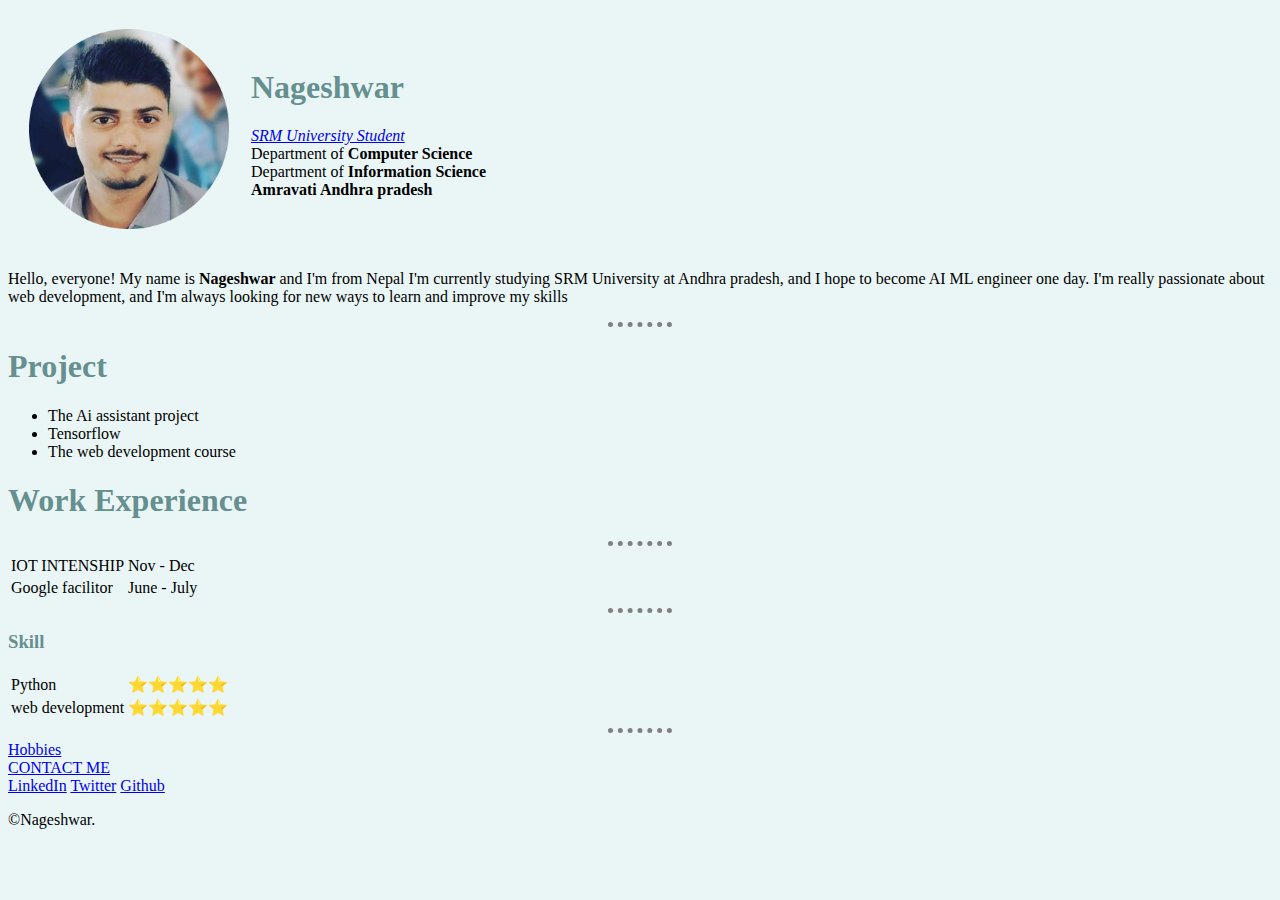
<file: index.html>
<!DOCTYPE html>
<html lang="en">
  <head>
    <meta charset="UTF-8" />
    <title>The flop world</title>
    <link rel="stylesheet" href="css\styles.css">
  </head>
  <body >
    <table cellspacing="20">
      <tr>
        <td><img src="dp-modified.png" width="200" height="200" alt="profile pic" />
          
        </td>
        <td> <p>
          <h1>Nageshwar</h1>
          <em
            ><strong></strong><a href="https://srmap.edu.in/">SRM University Student</a></em><strong></strong><br />
            Department of
            <strong>Computer Science</strong
            ><br />
            Department of <strong>Information Science</strong><br />
            <strong>Amravati
            Andhra pradesh<br /></strong></em
          >
        </p>
    </td>
      </tr>
    </table>
   
   
    <p>
      Hello, everyone! My name is <strong>Nageshwar</strong>  and I'm from  Nepal  I'm currently studying SRM University at Andhra pradesh, and I hope to become AI ML engineer one day. I'm really passionate about web development, and I'm always looking for new ways to learn and improve my skills

    </p>
    <hr />
    <h1>Project</h1>
    <ul>
      <li>The Ai assistant project</li>
      <li>Tensorflow</li>
      <li>The web development course</li>
    </ul>
    <h1>Work Experience</h1>
    <hr>
    <table>
      <tr>
        <td>IOT INTENSHIP</td>
        <td>Nov - Dec</td>
      </tr>
      <tr>
        <td>Google facilitor</td>
        <td>June - July</td>
      </tr>
    </table cellspacing='10'>
    <hr>
    <h3>Skill</h3>
    <table sp>
      <tr>
        <td>Python</td>
        <td>⭐⭐⭐⭐⭐</td>
      </tr>
      <tr>
        <td>web development</td>
        <td>⭐⭐⭐⭐⭐</td>
      </tr>

    </table>
    <hr>
    <a href="hobbies.html">Hobbies</a>
    <br>
    
    <a class="btn" href="mailto:nageshwar.kumar2077@gmail.com">CONTACT ME</a>
    
    <div class="bottom-container">
      <a class="footer-link" href="https://www.linkedin.com/in/nageshwar-yadav-5b6b2a23b/">LinkedIn</a>
      <a class="footer-link" href="https://twitter.com/nothing_more195">Twitter</a>
      <a class="footer-link" href="https://github.com/Ranveer098">Github</a>
      <p>©Nageshwar.</p>
    </div>
    
  
  </body>
</html>
</file>
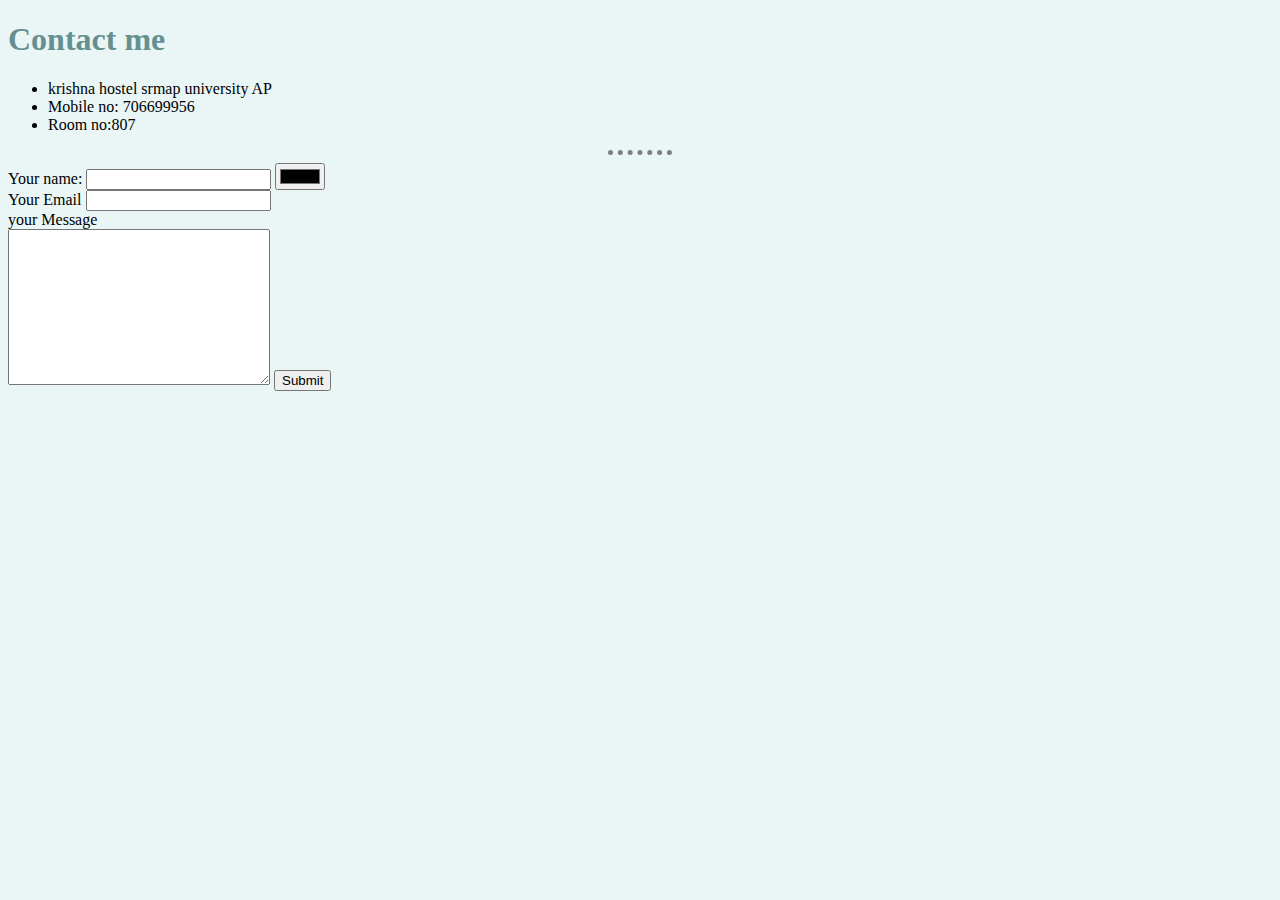
<file: contact.html>
<!DOCTYPE html>
<html lang="en">
<head>
  <meta charset="UTF-8">
  <title>Conatct</title>
  <link rel="stylesheet" href="css\styles.css">
</head>
<body>
  <h1>Contact me</h1>
  <ul>
    <li> krishna hostel srmap university AP</li>
    <li>Mobile no: 706699956</li>
    <li>Room no:807</li>
  </ul>
<hr>
  <form class="" action="mail:nageshwar.kumar2077@gmail.com" method="post" enctype="text/plain">
    <label for=""> Your name:</label>
    <input type="text" name="your name" value="">
    <input type="color" name=""><br>
    <label for="">Your Email</label>
    <input type="email" name="your email" value=""><br>
    <label>  your Message</label><br>
    
    <textarea name="yourMessage" rows="10" cols="30"></textarea>
  
    <input type="submit" name="">



  </form>
  
</body>
</html>
</file>
